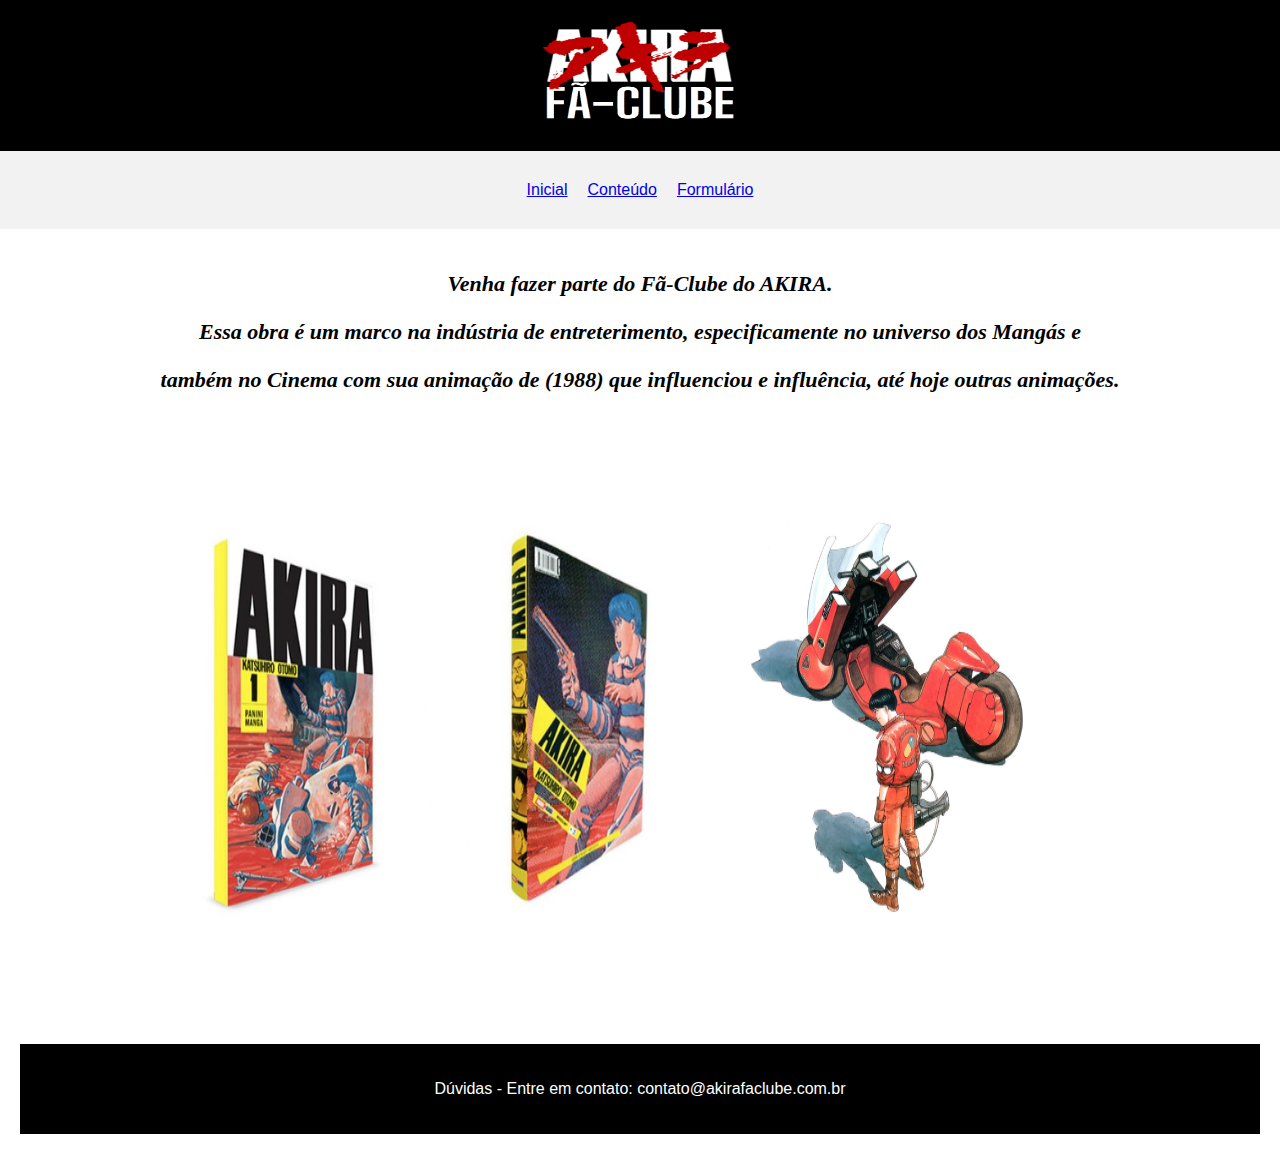
<file: index.html>
<!DOCTYPE html>
<html lang="pt-br">
    
    <head>
    
        <meta charset="UTF-8">
        <meta name="viewport" content="width=device-width, initial-scale=1.0">
        
        <title>Fã-Clube AKIRA</title>
        
        <link rel="stylesheet" href="css/styleIndex.css">

        <link rel="shortcut icon" href="imagens/AkiraFavicon.png" type="image/x-icon">
    
    </head>
    
    <body onload="window.alert('Bem vindo(a) o Fã-Clube AKIRA');">
        
        <header>
            
            <h1 align="center"><img id="imagemlogo" src="imagens/AkiraLogo.png" width="200px" height="100px"/></h1>

        </header>
        
        <nav>
            <ul>
                <li><a href="index.html">Inicial</a></li>
                <li><a href="sobre.html">Conteúdo</a></li>
                <li><a href="contato.html">Formulário</a></li>
            </ul>
        </nav>

        <section>

            <h3>Venha fazer parte do Fã-Clube do AKIRA.</h3>

            <h3>Essa obra é um marco na indústria de entreterimento, especificamente no universo dos Mangás e</h3> 
                
            <h3>também no Cinema com sua animação de (1988) que influenciou e influência, até hoje outras animações.</h3>

            <h1 align="center"><img id="TalentBankHome2" src="imagens/AkiraInicial.png" width="1000px" height="600px"/></h1>


        <footer>
            <p>Dúvidas - Entre em contato: contato@akirafaclube.com.br</p>
        </footer>

    </body>
</html>
</file>
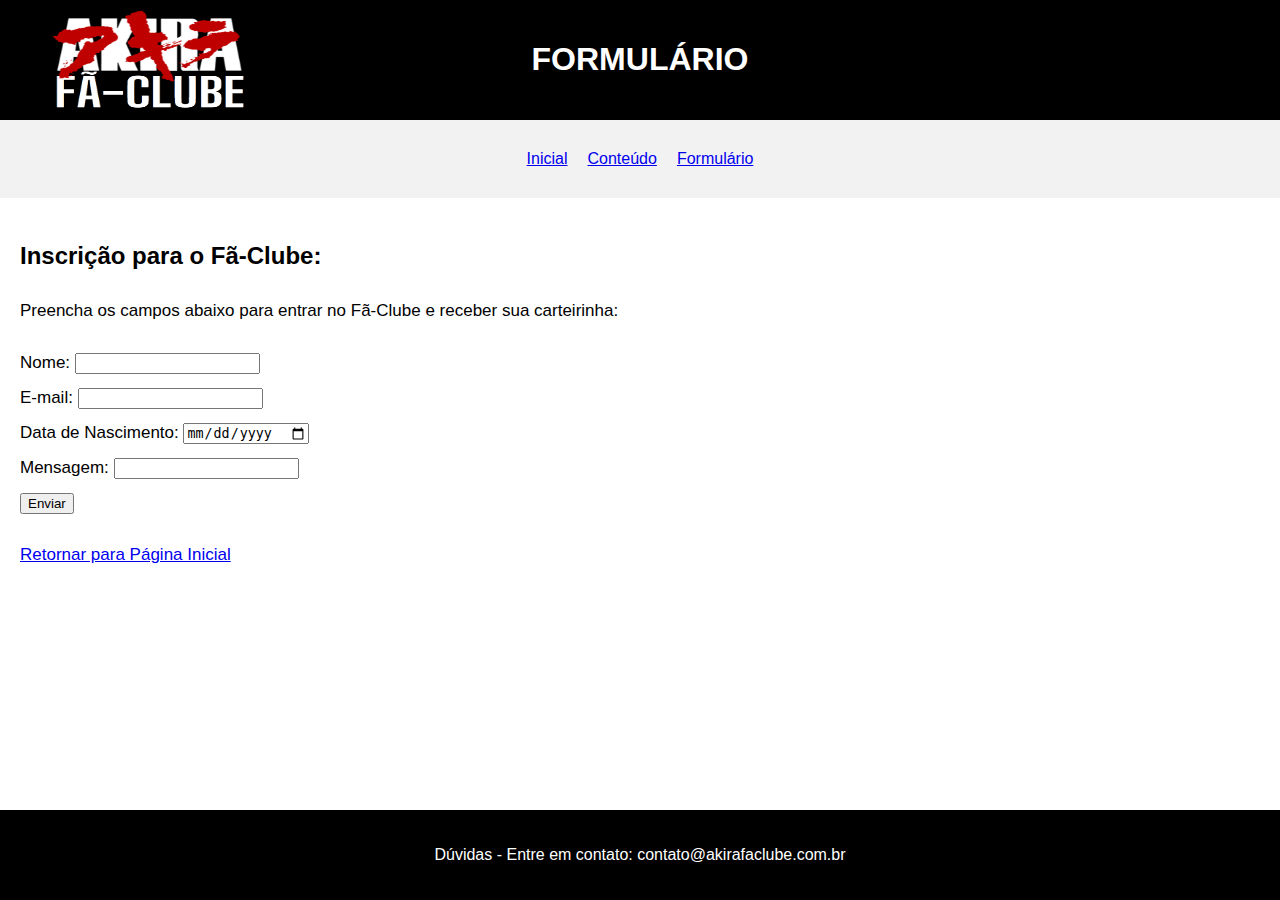
<file: contato.html>
<!DOCTYPE html>
<html lang="pt-br">
    
    <head>
        
        <meta charset="UTF-8">
        <meta name="viewport" content="width=device-width, initial-scale=1.0">
        
        <title>Contato TalentBank</title>
        
        <link rel="stylesheet" href="css/styleContato.css">

        <link rel="shortcut icon" href="imagens/AkiraFavicon.png" type="image/x-icon">
    
    </head>

    <body>
        
        <header>

            <h1>FORMULÁRIO</h1>
        
            <img id="imagemlogo" src="imagens/AkiraLogo.png" width="200px" height="100px"/>
            
        </header>

        <nav>
            <ul>
                <li><a href="index.html">Inicial</a></li>
                <li><a href="sobre.html">Conteúdo</a></li>
                <li><a href="contato.html">Formulário</a></li>
            </ul>
        </nav>

        <section>
            
            <h2>Inscrição para o Fã-Clube:</h2>
            
            <p>Preencha os campos abaixo para entrar no Fã-Clube e receber sua carteirinha:</p>
            
            <form id="contact-form" action="./sucesso.html" method="POST" enctype="multipart/form-data">
            <div>
                <label for="nome">Nome:</label>
                <input type="text" id="nome" name="nome" required>
            </div>
            <div>
                <label for="email">E-mail:</label>
                <input type="email" id="email" name="email" required>
            </div>
            <div>
                <label for="data">Data de Nascimento:</label>
                <input type="date" id="data" name="data" required>
            </div>
            <div>
                <label for="mensagem">Mensagem:</label>
                <input type="text" id="mensagem" name="mensagem" required>
            </div>
            <div>
                <button type="submit">Enviar</button>
            </div>
            </form>

        <p><a href="index.html">Retornar para Página Inicial</a></p>
        
        </section>

        <footer>

            <p>Dúvidas - Entre em contato: contato@akirafaclube.com.br</p>
        
        </footer>
    
    </body>
</html>
</file>
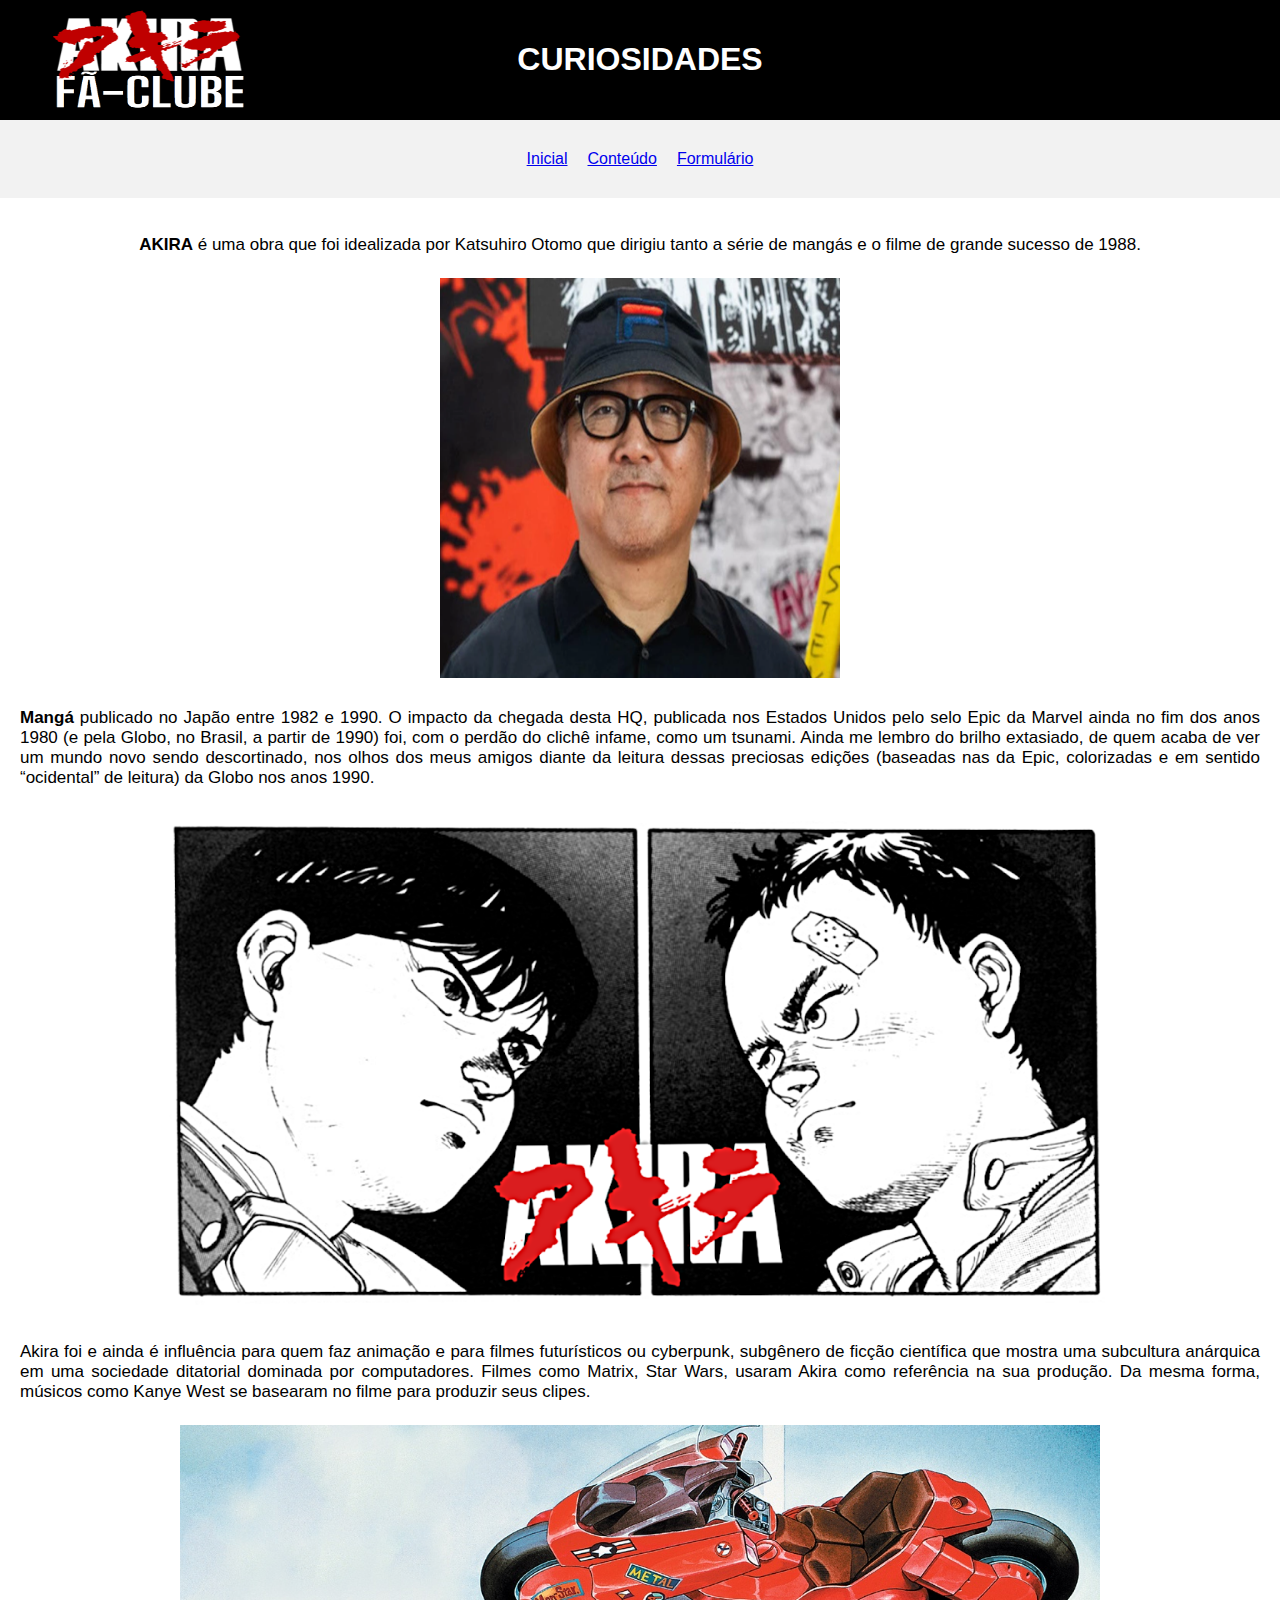
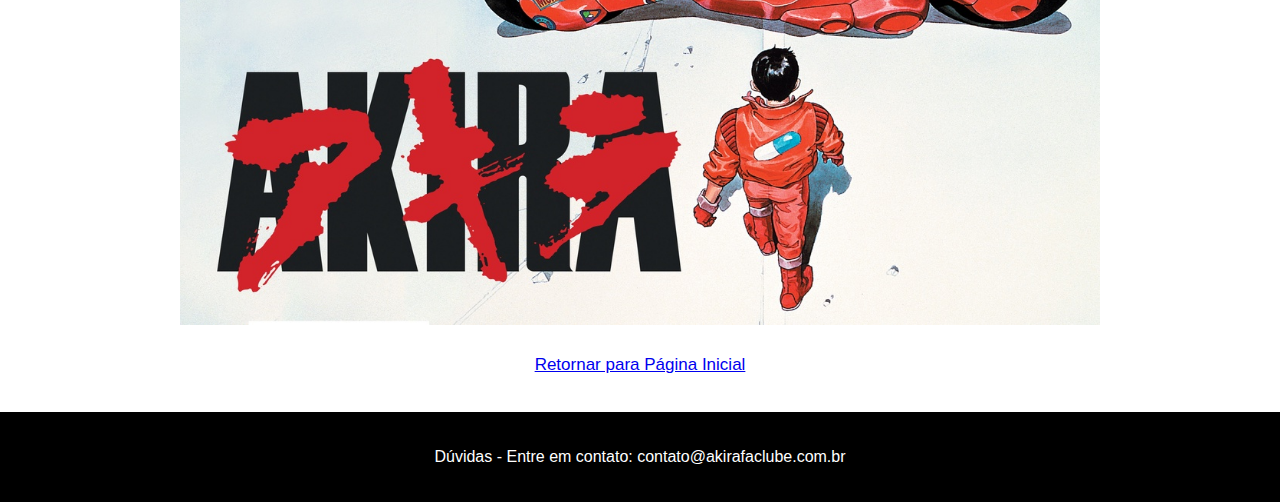
<file: sobre.html>
<!DOCTYPE html>
<html lang="pt-br">
    
    <head>
        
        <meta charset="UTF-8">
        <meta name="viewport" content="width=device-width, initial-scale=1.0">
        
        <title>Curiosidades</title>
        
        <link rel="stylesheet" href="css/styleSobre.css">

        <link rel="shortcut icon" href="imagens/AkiraFavicon.png" type="image/x-icon">
    
    </head>
    
    <body>
        <header>

            <img id="imagemlogo" src="imagens/AkiraLogo.png" width="200px" height="100px"/>

            <h1>CURIOSIDADES</h1>

        </header>

        <nav>
            <ul>
                <li><a href="index.html">Inicial</a></li>
                <li><a href="sobre.html">Conteúdo</a></li>
                <li><a href="contato.html">Formulário</a></li>
            </ul>
        </nav>

        <section>
            
            <p align="center"><b>AKIRA</b> é uma obra que foi idealizada por Katsuhiro Otomo que dirigiu tanto a série de mangás e o filme de grande sucesso de 1988.</p>

            <h1 align="center"><img id="TalentBankHome2" src="imagens/AkiraSobreImagem1.png" width="400px" height="400px"/></h1>

            <p><b>Mangá</b> publicado no Japão entre 1982 e 1990. O impacto da chegada desta HQ, publicada nos Estados Unidos pelo selo Epic da Marvel ainda no fim dos anos 1980 (e pela Globo, no Brasil, a partir de 1990) foi, com o perdão do clichê infame, como um tsunami. Ainda me lembro do brilho extasiado, de quem acaba de ver um mundo novo sendo descortinado, nos olhos dos meus amigos diante da leitura dessas preciosas edições (baseadas nas da Epic, colorizadas e em sentido “ocidental” de leitura) da Globo nos anos 1990.</p>

            <h1 align="center"><img id="TalentBankHome2" src="imagens/AkiraSobreImagem2.png" width="1000px" height="500px"/></h1>
    
            <p>Akira foi e ainda é influência para quem faz animação e para filmes futurísticos ou cyberpunk, subgênero de ficção científica que mostra uma subcultura anárquica em uma sociedade ditatorial dominada por computadores. Filmes como Matrix, Star Wars, usaram Akira como referência na sua produção. Da mesma forma, músicos como Kanye West se basearam no filme para produzir seus clipes.</p>

            <h1 align="center"><img id="TalentBankHome2" src="imagens/AkiraSobreImagem3.png" width="920px" height="500px"/></h1>

            <p align="center"><a href="index.html">Retornar para Página Inicial</p></a>

        </section>

        <footer>
            <p>Dúvidas - Entre em contato: contato@akirafaclube.com.br</p>
        </footer>

    </body>
</html>
</file>
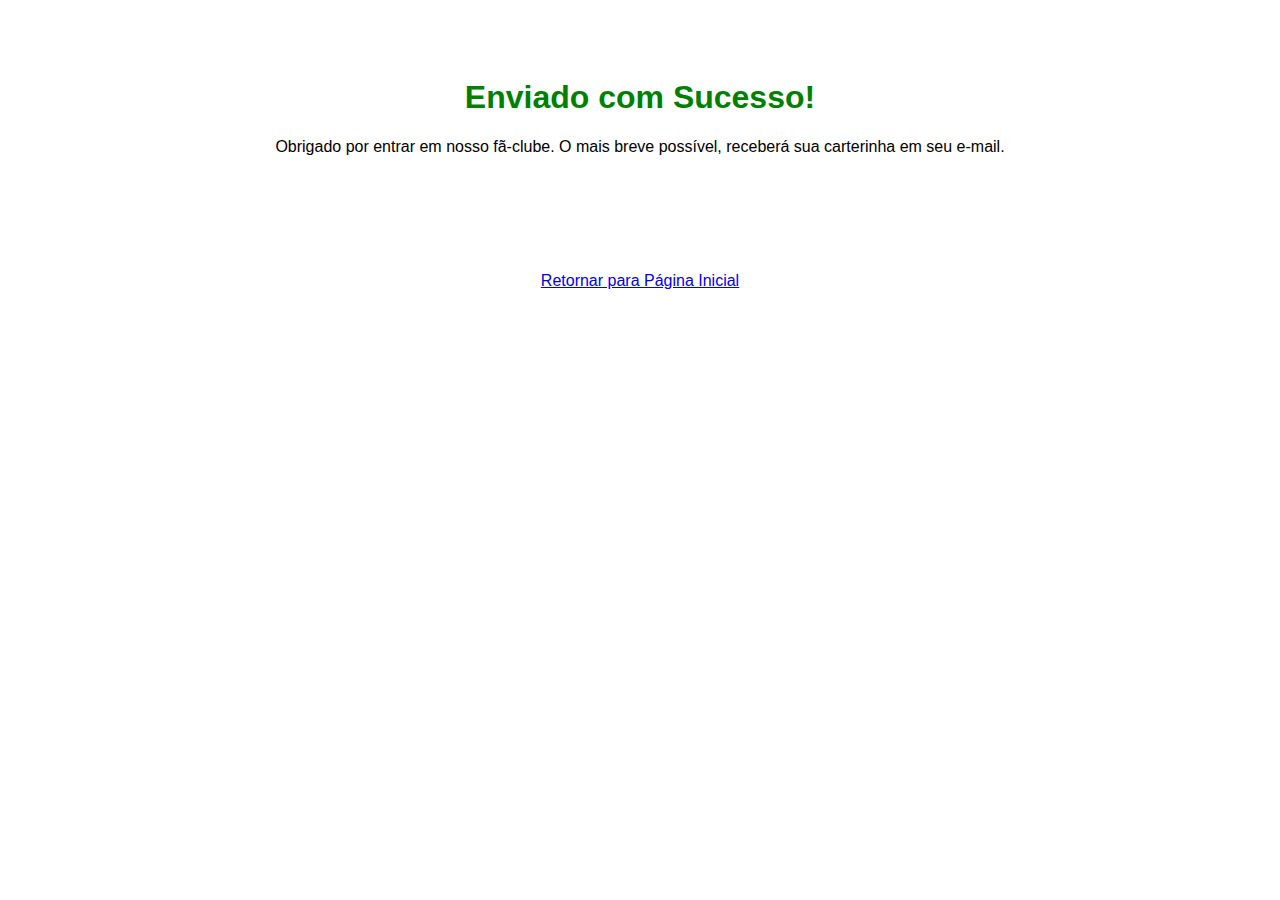
<file: sucesso.html>
<!DOCTYPE html>
<html>

<head>
  
    <meta charset="UTF-8">
  
  <title>Enviado com Sucesso</title>
  
  <style>
    body {
      font-family: Arial, sans-serif;
      text-align: center;
      padding: 50px;
    }

    h1 {
      color: green;
    }

    footer {
      font-family: Arial, sans-serif;
      text-align: center;
      padding: 100px;
    }

  </style>

</head>

<body>
  
    <h1>Enviado com Sucesso!</h1>
  
    <p>Obrigado por entrar em nosso fã-clube. O mais breve possível, receberá sua carterinha em seu e-mail.</p>

</body>

<footer>

  <a href="index.html">Retornar para Página Inicial</a>

</footer>

</html>
</file>
<file: css/styleIndex.css>
body {
    font-family: Arial, sans-serif;
    margin: 0;
    padding: 0;
    display: flex;
    flex-direction: column;
    min-height: 100vh; 
  }
  
  header {
    background-color: #000;
    color: #fff;
    padding: 0px;
    text-align: center;
  }
  
  nav {
    background-color: #f2f2f2;
    padding: 30px;
  }
  
  nav ul {
    list-style-type: none;
    margin: 0;
    padding: 0;
    display: flex;
    justify-content: center;
  }
  
  nav ul li {
    margin: 0 10px;
  }
  
  section {
    flex: 1; 
    padding: 20px;
  }

  section h3 {
    color: #000;
    font-family: 'Franklin Gothic Medium';
    font-size: 22px;
    font-weight: bold;
    font-style: italic;
    text-align: center;
    line-height: normal;
  }
  
  footer {
    background-color:#000;
    color: #fff;
    padding: 20px;
    text-align: center;
    margin-top: auto;
  }
  
  @media (max-width: 768px) {
    nav ul {
      flex-direction: column;
    }
  }
</file>
<file: css/styleContato.css>
body {
    font-family: Arial, sans-serif;
    margin: 0;
    padding: 0;
    display: flex;
    flex-direction: column;
    min-height: 100vh; 
  }
  
  header {
    background-color: #000;
    color: #fff;
    padding: 20px;
    text-align: center;
  }

  #imagemlogo {
    position:absolute;
    top:10px;
    right: 100px;
    left: 50px;
  }
  
  nav {
    background-color: #f2f2f2;
    padding: 30px;
  }
  
  nav ul {
    list-style-type: none;
    margin: 0;
    padding: 0;
    display: flex;
    justify-content: center;
  }
  
  nav ul li {
    margin: 0 10px;
  }
  
  section {
    font-family:'Segoe UI', Tahoma, Geneva, Verdana, sans-serif;
    line-height: 35px;
    flex: 1; 
    padding: 20px;
    text-align: left;
  }

  section h2 {
    color: #000;
  }
  
  section p {
    font-size: 17px;
  }

  section form {
    font-size: 17px;
    text-align: left;
    justify-content: center;
  }

  footer {
    background-color: #000;
    color: #fff;
    padding: 20px;
    text-align: center;
    margin-top: auto;
  }
  
  @media (max-width: 768px) {
    nav ul {
      flex-direction: column;
    }
  }
</file>
<file: css/styleSobre.css>
body {
    font-family: Arial, sans-serif;
    margin: 0;
    padding: 0;
    display: flex;
    flex-direction: column;
    min-height: 100vh; 
  }
  
  header {
    background-color: #000;
    color: #fff;
    padding: 20px;
    text-align: center;
  }

  #imagemlogo {
    position:absolute;
    top:10px;
    right: 100px;
    left: 50px;
  }
  
  nav {
    background-color: #f2f2f2;
    padding: 30px;
  }
  
  nav ul {
    list-style-type: none;
    margin: 0;
    padding: 0;
    display: flex;
    justify-content: center;
  }
  
  nav ul li {
    margin: 0 10px;
  }
  
  section {
    font-family: 'Segoe UI', Tahoma, Geneva, Verdana, sans-serif;
    font-size: 17px;
    flex: 1; 
    padding: 20px;
    text-align: justify;
  }

  footer {
    background-color:#000;
    color: #fff;
    padding: 20px;
    text-align: center;
    margin-top: auto;
  }
  
  @media (max-width: 768px) {
    nav ul {
      flex-direction: column;
    }
  }
</file>
